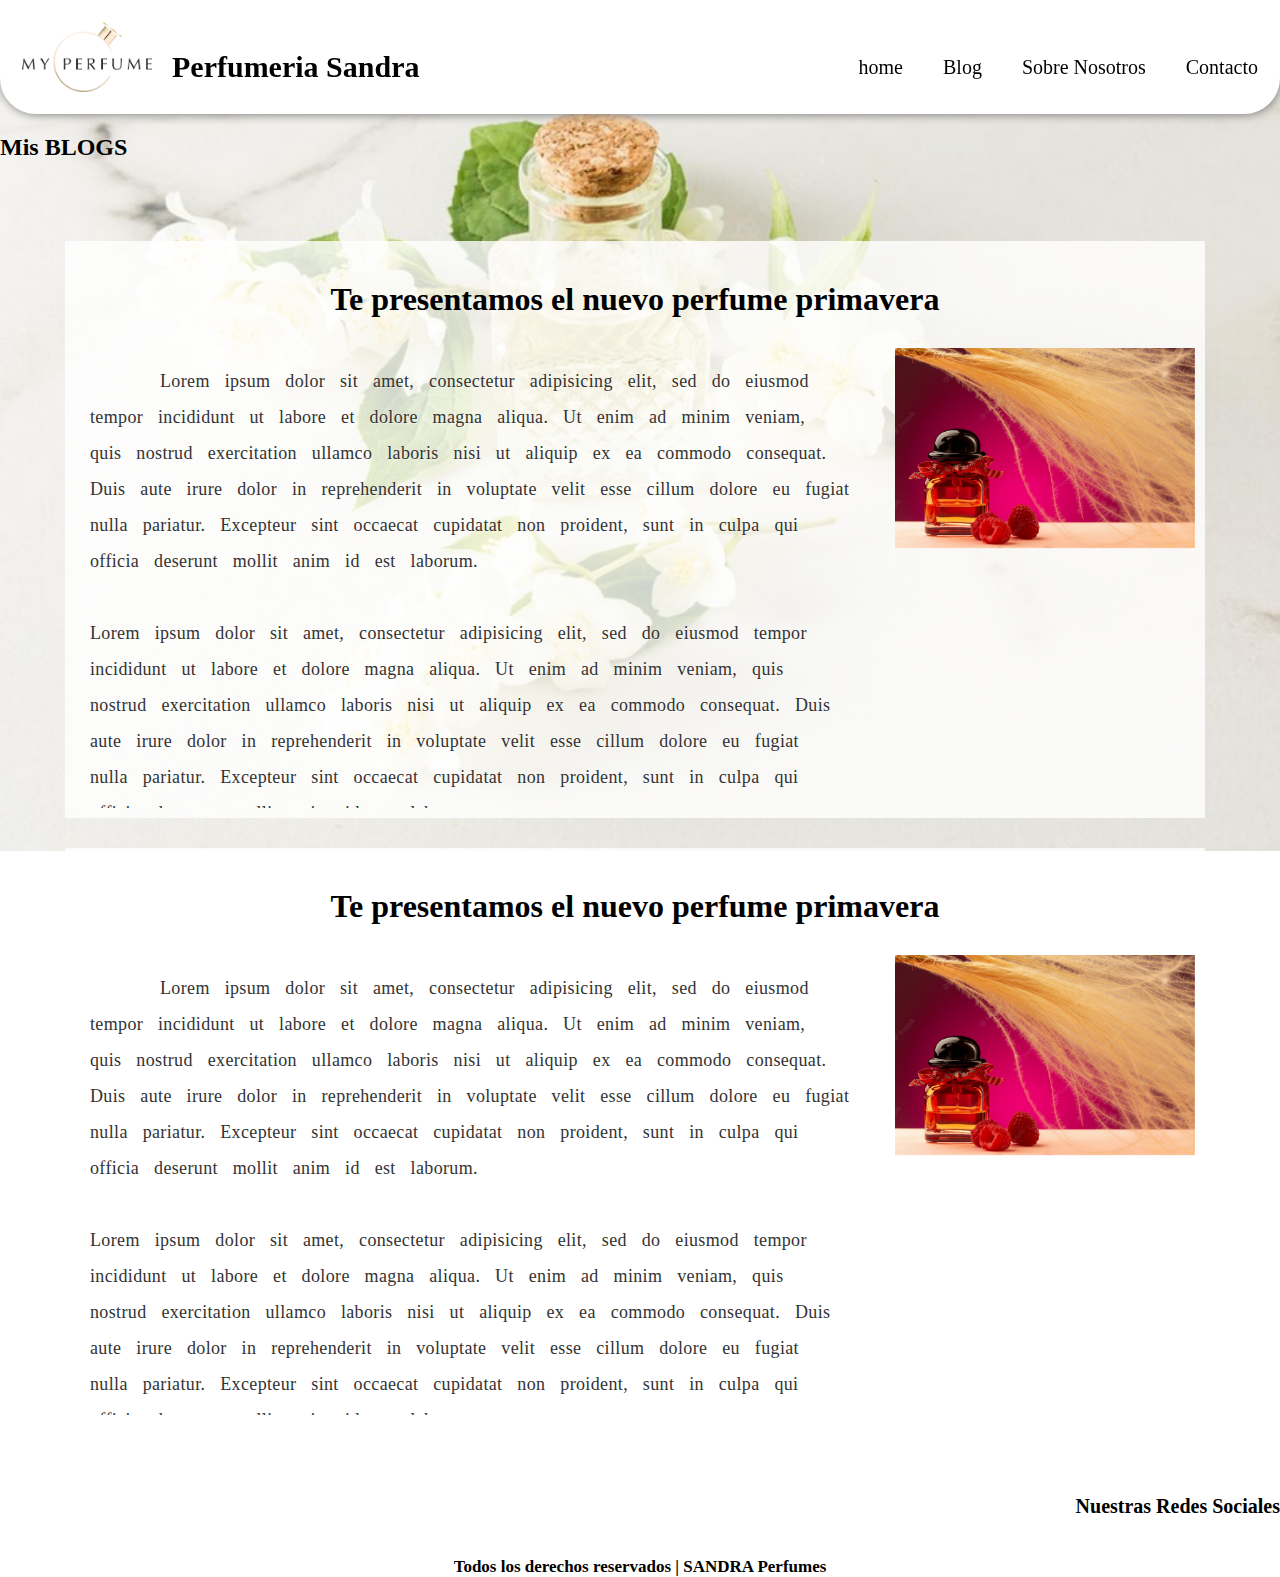
<file: pages/blog.html>
<!DOCTYPE html>
<html lang="en">
<head >
	<meta charset="utf-8">
	<meta http-equiv="X-UA-Compatible" content="IE=edge">
	<meta name="viewport" content="width=device-width, initial-scale=1">
	<!--Link de mi CSS-->
	<link rel="stylesheet" type="text/css" href="../css/main.css">
	
	<!--Link BOOTSTRAP-->
	<link href="https://cdn.jsdelivr.net/npm/bootstrap@5.3.0-alpha1/dist/css/bootstrap.min.css" rel="stylesheet" integrity="sha384-GLhlTQ8iRABdZLl6O3oVMWSktQOp6b7In1Zl3/Jr59b6EGGoI1aFkw7cmDA6j6gD" crossorigin="anonymous">
	


	<!--Link de FUENTE 1-->
	<link rel="preconnect" href="https://fonts.googleapis.com">
	<link rel="preconnect" href="https://fonts.gstatic.com" crossorigin>
	<link href="https://fonts.googleapis.com/css2?family=Inter:wght@100;400&display=swap" rel="stylesheet">  

	<title>Blog - Tienda Online</title>
</head>
<body>
	<div id="fondo_blog">

	<!--########################################################-->
			<!--banner principal -->
	<!--########################################################-->
	<!--___________HEADER______________ -->

			<header class="header-blog">

				<div class="logoletra">
					<img src="../img/logo.png" alt="logo de la empresa">
					<h1 class="letraLogo">Perfumeria Sandra</h1>
				</div>
				<!--########################################################-->
				<!--NAV DESKTOP-->
				<div class="caja-de-nav" >
					
					<nav class="nav">
						<ul>
							<li>
								<a href="../index.html">
									home
								</a>
							</li>
							<li>
								<a href="../pages/blog.html">
									Blog
								</a>
							</li>
							<li>
								<a href="../pages/sobre_nosotros.html">
									Sobre Nosotros
								</a>
							</li>
							<li class="contacto">

								<a  href="../pages/contacto.html">
									Contacto
								</a>
							</li>
						</ul>
					</nav>

				</div>
				<!--########################################################-->
				<!--___ NAV Mobile___-->
				<div class="dropdown" >
					<h6 class="boton-menu" class="btn btn-secondary dropdown-toggle" role="button" data-bs-toggle="dropdown" aria-expanded="false">
						MENU
					</h6>

					<ul class="dropdown-menu" class="nav">
							<li class="li-home">
								<a class="dropdown-item" href="../index.html">
									home
								</a>
							</li>
							<li>
								<a class="dropdown-item" href="blog.html">
									Blog
								</a>
							</li>
							<li>
								<a class="dropdown-item" href="sobre_nosotros.html">
									Sobre Nosotros
								</a>
							</li>
							<li class="contacto">

								<a class="dropdown-item" href="contacto.html">
									Contacto
								</a>
							</li>
					</ul>
				</div>
			</header>


	<!--########################################################-->
	<!--___________MAIN______________ -->
		<section id="section-titulo-blog">
			<h2>Mis BLOGS</h2>
		</section>
		<!--########################################################-->
		<!-- main-Blog -->	
		<main class="varios_blog">
			<div class="blog-individual">
				<!--####################-->
				<!-- Titulo-->
				<h1>Te presentamos el nuevo perfume primavera	</h1>
				<div class="blog_parrafoYimagen">
						<div class="blog_parrafoYimagen-PARRAFO">
					<!--####################-->
					<!-- Parrafo -->
					<p>Lorem ipsum dolor sit amet, consectetur adipisicing elit, sed do eiusmod
						tempor incididunt ut labore et dolore magna aliqua. Ut enim ad minim veniam,
						quis nostrud exercitation ullamco laboris nisi ut aliquip ex ea commodo
						consequat. Duis aute irure dolor in reprehenderit in voluptate velit esse
						cillum dolore eu fugiat nulla pariatur. Excepteur sint occaecat cupidatat non
						proident, sunt in culpa qui officia deserunt mollit anim id est laborum.
						<br>
						<br>
						Lorem ipsum dolor sit amet, consectetur adipisicing elit, sed do eiusmod
						tempor incididunt ut labore et dolore magna aliqua. Ut enim ad minim veniam,
						quis nostrud exercitation ullamco laboris nisi ut aliquip ex ea commodo
						consequat. Duis aute irure dolor in reprehenderit in voluptate velit esse
						cillum dolore eu fugiat nulla pariatur. Excepteur sint occaecat cupidatat non
						proident, sunt in culpa qui officia deserunt mollit anim id est laborum.
					</p>
				</div>

					<!--####################-->
					<!-- Imagen -->
					<div class="blog_imagen">
						<img src="../img/imagen_blog.png">
					</div>

				</div>
			</div>
			<div class="blog-individual">
				<!--####################-->
				<!-- Titulo-->
				<h1>Te presentamos el nuevo perfume primavera	</h1>
				<div class="blog_parrafoYimagen">
					<div class="blog_parrafoYimagen-PARRAFO">
					<!--####################-->
					<!-- Parrafo -->
					<p>Lorem ipsum dolor sit amet, consectetur adipisicing elit, sed do eiusmod
						tempor incididunt ut labore et dolore magna aliqua. Ut enim ad minim veniam,
						quis nostrud exercitation ullamco laboris nisi ut aliquip ex ea commodo
						consequat. Duis aute irure dolor in reprehenderit in voluptate velit esse
						cillum dolore eu fugiat nulla pariatur. Excepteur sint occaecat cupidatat non
						proident, sunt in culpa qui officia deserunt mollit anim id est laborum.
						<br>
						<br>
						Lorem ipsum dolor sit amet, consectetur adipisicing elit, sed do eiusmod
						tempor incididunt ut labore et dolore magna aliqua. Ut enim ad minim veniam,
						quis nostrud exercitation ullamco laboris nisi ut aliquip ex ea commodo
						consequat. Duis aute irure dolor in reprehenderit in voluptate velit esse
						cillum dolore eu fugiat nulla pariatur. Excepteur sint occaecat cupidatat non
						proident, sunt in culpa qui officia deserunt mollit anim id est laborum.

					</p>
</div>
					<!--####################-->
					<!-- Imagen -->
					<div class="blog_imagen">
						<img src="../img/imagen_blog.png">
					</div>

				</div>
			</div>







		</main>


		<!--########################################################-->
		<!--___________FOOTER______________ -->
		<footer class="footer-blog">
			<div id="numero_telefonico"></div>
			<h2>Nuestras Redes Sociales</h2>
			<div>
				<ul>
					<li>
						<a href=""><img src="../img/redes_sociales/facebook_footer.png"></a>
					</li>
					<li>
						<a href=""><img src="../img/redes_sociales/instagram_footer.png"></a>
					</li>
					<li>
						<a href=""><img src="../img/redes_sociales/twiter_footer.png"></a>
					</li>
				</ul>
			</div>
			<h3>Todos los derechos reservados | SANDRA Perfumes</h3>
		</footer>

	</div>
		<!--Link de js de bootstrap-->
		<script src="https://cdn.jsdelivr.net/npm/bootstrap@5.3.0-alpha1/dist/js/bootstrap.bundle.min.js" integrity="sha384-w76AqPfDkMBDXo30jS1Sgez6pr3x5MlQ1ZAGC+nuZB+EYdgRZgiwxhTBTkF7CXvN" crossorigin="anonymous"></script>
</body>
</html>
</file>
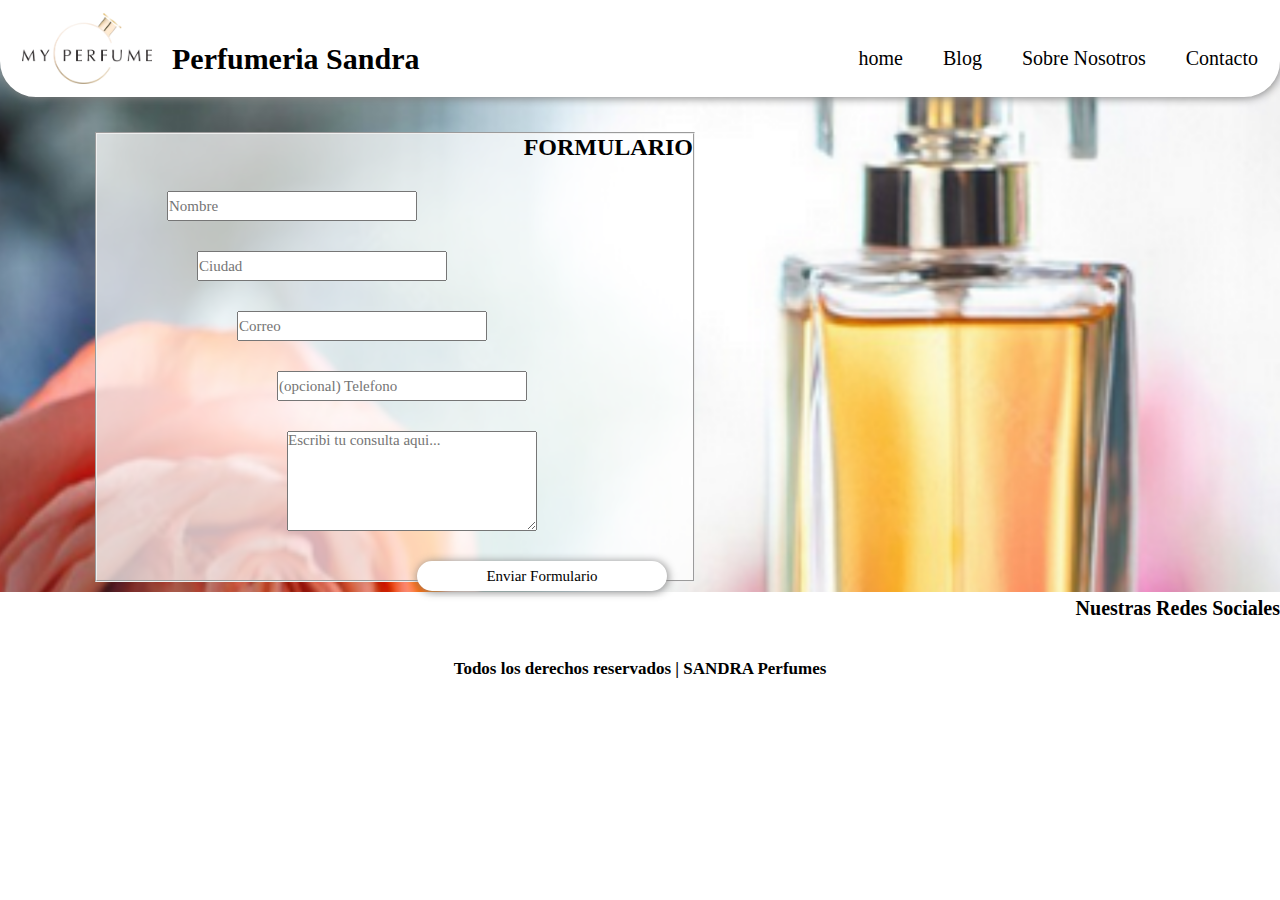
<file: pages/contacto.html>
<!DOCTYPE html>
<html lang="en">
<head >
	<meta charset="utf-8">
	<meta http-equiv="X-UA-Compatible" content="IE=edge">
	<meta name="viewport" content="width=device-width, initial-scale=1">
	<!--Link de mi CSS-->
	<link rel="stylesheet" type="text/css" href="../css/main.css">
	<!--Link BOOTSTRAP-->
	<link href="https://cdn.jsdelivr.net/npm/bootstrap@5.3.0-alpha1/dist/css/bootstrap.min.css" rel="stylesheet" integrity="sha384-GLhlTQ8iRABdZLl6O3oVMWSktQOp6b7In1Zl3/Jr59b6EGGoI1aFkw7cmDA6j6gD" crossorigin="anonymous">


	<!--Link de FUENTE 1-->
	<link rel="preconnect" href="https://fonts.googleapis.com">
	<link rel="preconnect" href="https://fonts.gstatic.com" crossorigin>
	<link href="https://fonts.googleapis.com/css2?family=Inter:wght@100;400&display=swap" rel="stylesheet"> 


	<title>Blog - Tienda Online</title>
</head>
<body>
	<div id="fondo_contacto">

		<!--########################################################-->
		<!--banner principal -->
	<!--########################################################-->
	<!--___________HEADER______________ -->
		<header>

			<div class="logoletra">
				<img src="../img/logo.png" alt="logo de la empresa">
				<h1 class="letraLogo">Perfumeria Sandra</h1>
			</div>
			<!--########################################################-->
			<!--NAV DESKTOP-->
			<div class="caja-de-nav" >

				<nav class="nav">
					<ul>
						<li>
							<a href="../index.html">
								home
							</a>
						</li>
						<li>
							<a href="../pages/blog.html">
								Blog
							</a>
						</li>
						<li>
							<a href="../pages/sobre_nosotros.html">
								Sobre Nosotros
							</a>
						</li>
						<li class="contacto">

							<a  href="../pages/contacto.html">
								Contacto
							</a>
						</li>
					</ul>
				</nav>

			</div>
			<!--########################################################-->
			<!--___ NAV Mobile___-->
			<div class="dropdown" >
				<h6 class="boton-menu" class="btn btn-secondary dropdown-toggle" role="button" data-bs-toggle="dropdown" aria-expanded="false">
					MENU
				</h6>

				<ul class="dropdown-menu" class="nav">
					<li class="li-home">
						<a class="dropdown-item" href="../index.html">
							home
						</a>
					</li>
					<li>
						<a class="dropdown-item" href="blog.html">
							Blog
						</a>
					</li>
					<li>
						<a class="dropdown-item" href="sobre_nosotros.html">
							Sobre Nosotros
						</a>
					</li>
					<li class="contacto">

						<a class="dropdown-item" href="contacto.html">
						Contacto </a> </li> </ul> </div> 
					</header>

<!--########################################################-->
	<!--___________MAIN______________ -->
					<main class="main-de-contacto">
						<div class="div-contacto">
							<fieldset>

								<form action="envio" method="post">
									<legend>
										<h2>FORMULARIO</h2>
									</legend>
									<input class="form-item-1" type="text" id="" placeholder="Nombre">

									<input class="form-item-2" type="text" placeholder="Ciudad">

									<input class="form-item-3" type="email" placeholder="Correo">

									<input class="form-item-4" type="tel" placeholder="(opcional) Telefono">	


									<textarea class="form-item-5" placeholder="Escribi tu consulta aqui..."></textarea>


									<input class="form-item-6" type="submit" value="Enviar Formulario" />



								</form>
							</fieldset>
						</div>
						<div></div>
					</main>


					<!--########################################################-->
					<!-- pie de pagina -->
					<footer class="footer-de-contacto">
						<div id="numero_telefonico"></div>
						<h2>Nuestras Redes Sociales</h2>
						<div>
							<ul>
								<li>
									<a href=""><img src="../img/redes_sociales/facebook_footer.png"></a>
								</li>
								<li>
									<a href=""><img src="../img/redes_sociales/instagram_footer.png"></a>
								</li>
								<li>
									<a href=""><img src="../img/redes_sociales/twiter_footer.png"></a>
								</li>
							</ul>
						</div>
						<h3>Todos los derechos reservados | SANDRA Perfumes</h3>
					</footer>
				</div>
			</div>
			<!--Link de js de bootstrap-->
			<script src="https://cdn.jsdelivr.net/npm/bootstrap@5.3.0-alpha1/dist/js/bootstrap.bundle.min.js" integrity="sha384-w76AqPfDkMBDXo30jS1Sgez6pr3x5MlQ1ZAGC+nuZB+EYdgRZgiwxhTBTkF7CXvN" crossorigin="anonymous"></script>
		</body>
		</html>
</file>
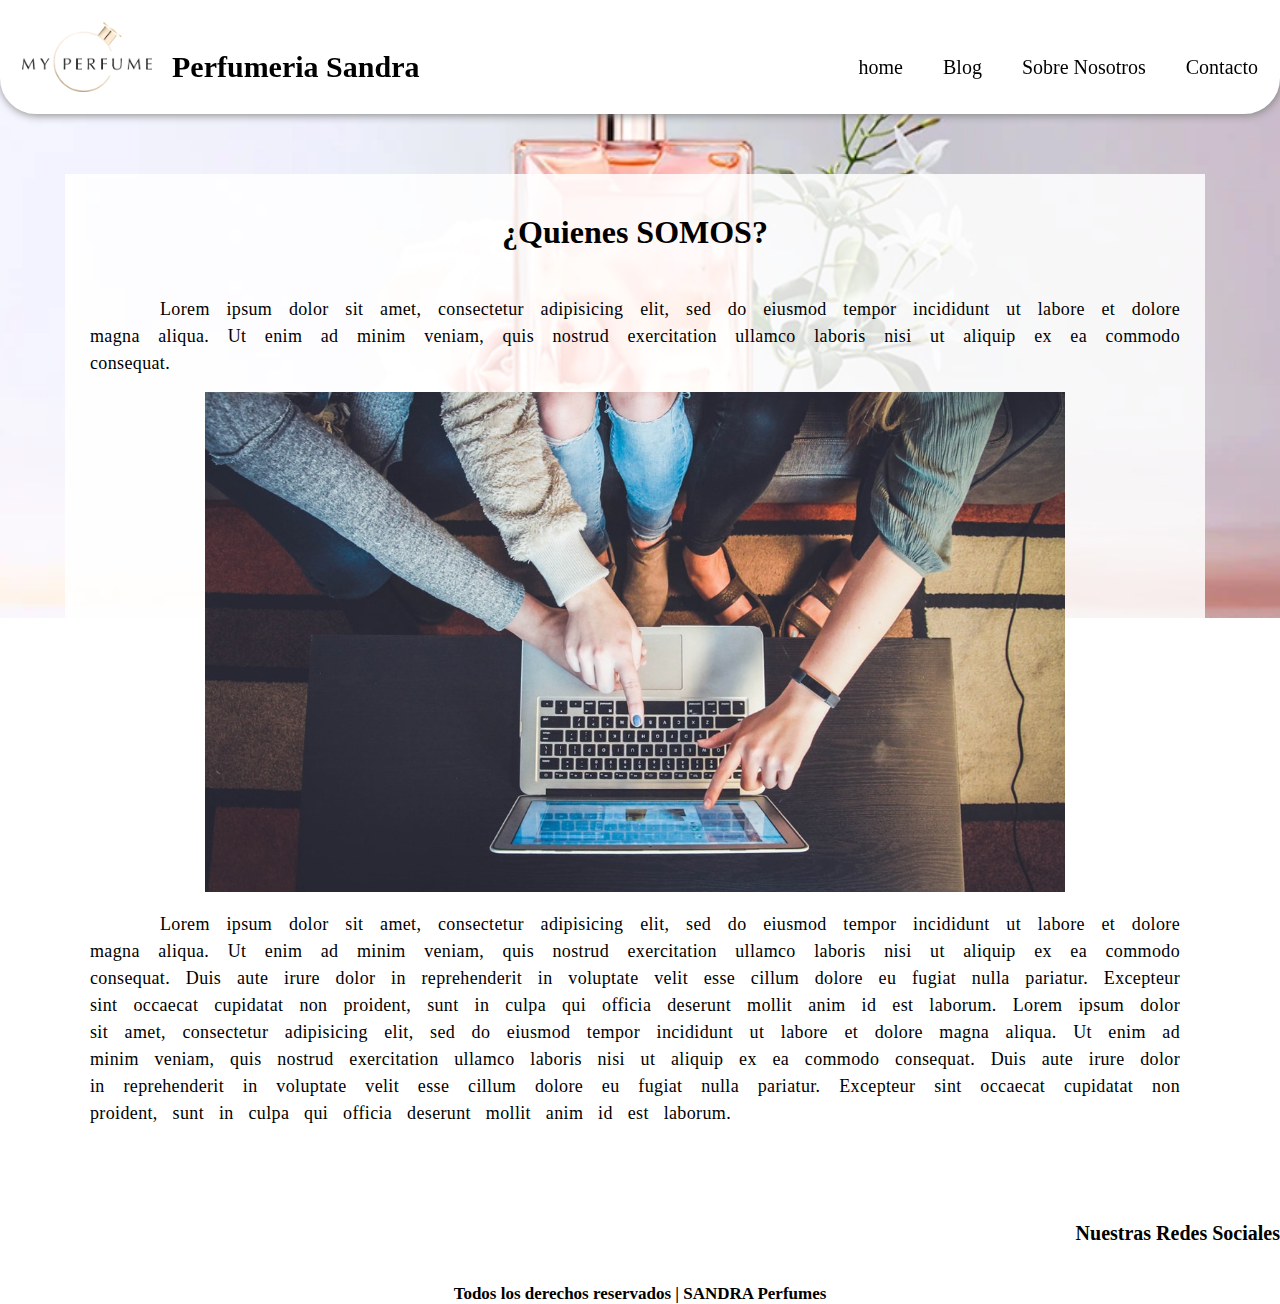
<file: pages/sobre_nosotros.html>
<!DOCTYPE html>
<html lang="en">
<head >
	<meta charset="utf-8">
	<meta http-equiv="X-UA-Compatible" content="IE=edge">
	<meta name="viewport" content="width=device-width, initial-scale=1">
	<!--Link de mi CSS-->
	<link rel="stylesheet" type="text/css" href="../css/main.css">

		<!--Link BOOTSTRAP-->
	<link href="https://cdn.jsdelivr.net/npm/bootstrap@5.3.0-alpha1/dist/css/bootstrap.min.css" rel="stylesheet" integrity="sha384-GLhlTQ8iRABdZLl6O3oVMWSktQOp6b7In1Zl3/Jr59b6EGGoI1aFkw7cmDA6j6gD" crossorigin="anonymous">

	<!--Link de FUENTE 1-->
	<link rel="preconnect" href="https://fonts.googleapis.com">
	<link rel="preconnect" href="https://fonts.gstatic.com" crossorigin>
	<link href="https://fonts.googleapis.com/css2?family=Inter:wght@100;400&display=swap" rel="stylesheet"> 

	<title>Blog - Tienda Online</title>
</head>
<body>
	<div id="fondo_sobreNosotros">
	<!--########################################################-->
			<!--banner principal -->
	<!--########################################################-->
	<!--___________HEADER______________ -->

			<header >

				<div class="logoletra">
					<img src="../img/logo.png" alt="logo de la empresa">
					<h1 class="letraLogo">Perfumeria Sandra</h1>
				</div>
				<!--########################################################-->
				<!--NAV DESKTOP-->
				<div class="caja-de-nav" >
					
					<nav class="nav">
						<ul>
							<li>
								<a href="../index.html">
									home
								</a>
							</li>
							<li>
								<a href="../pages/blog.html">
									Blog
								</a>
							</li>
							<li>
								<a href="../pages/sobre_nosotros.html">
									Sobre Nosotros
								</a>
							</li>
							<li class="contacto">

								<a  href="../pages/contacto.html">
									Contacto
								</a>
							</li>
						</ul>
					</nav>

				</div>
				<!--########################################################-->
				<!--___ NAV Mobile___-->
				<div class="dropdown" >
					<h6 class="boton-menu" class="btn btn-secondary dropdown-toggle" role="button" data-bs-toggle="dropdown" aria-expanded="false">
						MENU
					</h6>

					<ul class="dropdown-menu" class="nav">
							<li class="li-home">
								<a class="dropdown-item" href="../index.html">
									home
								</a>
							</li>
							<li>
								<a class="dropdown-item" href="blog.html">
									Blog
								</a>
							</li>
							<li>
								<a class="dropdown-item" href="sobre_nosotros.html">
									Sobre Nosotros
								</a>
							</li>
							<li class="contacto">

								<a class="dropdown-item" href="contacto.html">
									Contacto
								</a>
							</li>
					</ul>
				</div>
			</header>

		

<!--########################################################-->
	<!--___________MAIN______________ -->
		<main class="sobreNosotros_entrada">
			<!--PENDIENTE: Borrar el div que encierra el h3, -->

			<!--####################-->
			<!-- Titulo-->
			<h1>¿Quienes SOMOS?	</h1>
				<p>Lorem ipsum dolor sit amet, consectetur adipisicing elit, sed do eiusmod
				tempor incididunt ut labore et dolore magna aliqua. Ut enim ad minim veniam,
				quis nostrud exercitation ullamco laboris nisi ut aliquip ex ea commodo
				consequat.</p>

			<!--####################-->
			<!-- Imagen -->
			<div class="blog_imagen_sobre_nosotros">
				<img src="../img/foto_nosotros.jpg">
			</div>

			<!--####################-->
			<!-- Parrafo -->
			<p>Lorem ipsum dolor sit amet, consectetur adipisicing elit, sed do eiusmod
				tempor incididunt ut labore et dolore magna aliqua. Ut enim ad minim veniam,
				quis nostrud exercitation ullamco laboris nisi ut aliquip ex ea commodo
				consequat. Duis aute irure dolor in reprehenderit in voluptate velit esse
				cillum dolore eu fugiat nulla pariatur. Excepteur sint occaecat cupidatat non
				proident, sunt in culpa qui officia deserunt mollit anim id est laborum.

				Lorem ipsum dolor sit amet, consectetur adipisicing elit, sed do eiusmod
				tempor incididunt ut labore et dolore magna aliqua. Ut enim ad minim veniam,
				quis nostrud exercitation ullamco laboris nisi ut aliquip ex ea commodo
				consequat. Duis aute irure dolor in reprehenderit in voluptate velit esse
				cillum dolore eu fugiat nulla pariatur. Excepteur sint occaecat cupidatat non
				proident, sunt in culpa qui officia deserunt mollit anim id est laborum.
			</p>



		</main>


		<!--########################################################-->
		<!--___________FOOTER______________ -->
		<footer class="footer-sobreNosotros">
			<div id="numero_telefonico"></div>
			<h2>Nuestras Redes Sociales</h2>
			<div>
				<ul>
					<li>
						<a href=""><img src="../img/redes_sociales/facebook_footer.png"></a>
					</li>
					<li>
						<a href=""><img src="../img/redes_sociales/instagram_footer.png"></a>
					</li>
					<li>
						<a href=""><img src="../img/redes_sociales/twiter_footer.png"></a>
					</li>
				</ul>
			</div>
			<h3>Todos los derechos reservados | SANDRA Perfumes</h3>
		</footer>

	</div>
			<!--Link de js de bootstrap-->
		<script src="https://cdn.jsdelivr.net/npm/bootstrap@5.3.0-alpha1/dist/js/bootstrap.bundle.min.js" integrity="sha384-w76AqPfDkMBDXo30jS1Sgez6pr3x5MlQ1ZAGC+nuZB+EYdgRZgiwxhTBTkF7CXvN" crossorigin="anonymous"></script>
</body>
</html>
</file>
<file: css/main.css>
/*##########################################################################################################################*/
/*#######################################################################################################################*/
/*________________________________Escritorio - PC________________________________________________________*/
/*########################################################################################*/



/*####################################################*/
/* Reset */

*{
	margin: 0;
	padding:0;
	box-sizing: border-box;
	font-family: "preconnect" !important;


}

@font-face{

}
/*####################################################*/
/*Estilos GENERICOS */
body{
	font-family: "preconnect";


}


/*####################################################*/
/*####################################################*/
/*####################################################*/
/*__________________Estilos de HOME__________________*/

/*####################################################*/
/*__________________FONDOS - HOME__________________*/
/*PENDIENTE: Que el html tenga 3 secciones y cada seccion tenga
una imagen de fondo*/


body #fondo_home{

	background-image: url("../img/bannerE.png") ;
	background-repeat: no-repeat;
	background-size: 100%;
	/*background-attachment: fixed;*/

	/*_____Tamaño______*/	
	width: 100%;
	height: 100%;



	/*___FLEX___
	display: flex;
	flex-direction: column;/*
	
	/*___GRID___*/




}

body #fondo_home_interno{
	/*___Tamaño___*/
	height: 2000px;
	

	/*___GRID___*/
	display: grid;
	grid-template-rows: 5% 90% 5%;

}


/*#############################################*/
/*____________HEADER - HOME____________*/
/*___Header general___*/


header{

	background-color: rgba(255, 255, 255, 0.7);
	


	/*_____Tamaño______*/	
	width:100%;
	
	/*___Estilos___*/
	background-color: white;

	border: 2px solid white;
	border-radius: 0px 0px 36px 36px;

	box-shadow: 1px 1px 10px gray;



	/*_____Flex______*/
	display: flex;
	justify-content:space-between;
	align-items:center;

	/*_____GRID______*/

	/*___Box Modeling___*/
	position: sticky;
	top: 0px;
	z-index: 2;

	padding:20px;


	
}

/*################*/
/*___Logo-Letra___*/
header .logoletra{

	/*_____Flex______*/
	display: flex;
	align-items: center;

	gap: 20px;
}


/*################*/
/*___Logo___*/
header .logoletra img{
	/*___Tamaño___*/
	width:130px;
}


/*################*/
/*___Titulo del logo___*/
header .logoletra h1{

	/*___Estilos de texto___*/
	font-size: 30px;

	/*_____Flex______*/
	display: inline-block;

	/*_____Box modeling______*/
	margin-top: 20px;

}


/*#########################*/
/*___________NAV_________*/
.dropdown{
	display: none;
}


header nav{
	/*___Estilos___*/
	background-color: rgba(255, 255, 255, 0.4);

	
	/*___Box modeling___*/
	margin-top: 20px;

}

header nav ul{
	/*___Estilo de Texto___*/
	list-style: none;

	/*___FLEX___*/
	display: flex;

	gap:40px;

	/*___Box modeling___*/


}

header nav ul li{
	/*___Estilo de texto___*/
	font-size: 20px;

	/*___Box modeling___*/
	display: inline-block;


}

header nav ul li a{
	/*___Estilo de texto___*/
	text-decoration:none;
	color:black;
 	/*o es mejor margin-left: 10px;??? para separar
 	el espacio de los botones del nav?*/
 	/*___Box modeling___*/

 }

 .boton-menu{
 	display: none;
 }

/*#############################################*/
/*____________MAIN - HOME____________*/
main {


	/*___GRID___*/
	display: grid;
	grid-template-rows: 25% 47.5% 27.5%;
	grid-template-columns: 1fr 1fr;

	/*___Box modeling___*/
	text-align:right;
	padding:35px;


}

/*#####################################*/
/*_________ITEM 1____*/
main .item-1 h1{


}


main #populares{
	/*___Tamaño___*/
	width: 600px;

	/*___FLEX___*/
	display: flex;
	flex-direction: column;
	
}

main #populares .ventana_populares{

	/*___Estilos___*/
	background-color: white;

	border: 2px solid white;
	border-radius: 36px;

	box-shadow: 1px 1px 10px gray;

	/*___Tamaño___*/
	width: 360px;
	height: 230px;
	
	/*___Box modeling___*/
	margin:20px;
	padding: 0px;
	margin-top: -18px;
	margin-left: 0px;

	z-index: 0;



}
div.carousel-inner{
	/*__Estilo___*/
	border-radius: 36px;
	box-shadow: 1px 1px 10px gray;

}
.carouselExampleCaptions{
	/*___Tratamiento de imagenes____*/
	object-fit:cover;
	
}


/*#####################################*/
/*_________ITEM 2____*/
main .item-2{
	
	/*___FLEX___*/

	/*___Box modeling___*/
	text-align: center;	
	padding-left: 70px;
	padding-top: 30px;

}

.contenedorPrincipal{
	

	/*___FLEX___*/
	display: flex;
	flex-direction: column;

	justify-content: center;
	align-items: center;

}

.item-2 h1{

	/*___Estilos___*/
	color: red;
	text-shadow: -1.5px -1px 1.3px black;

	/*___Estilos - Texto___*/
	font-style: italic;
	font-size: 50px;


	/*___Box modeling___*/
	margin-bottom: 20px;
	/*margin-right: 50px;*/
}



main .item-2 .contendorPrincipal{
	
	/*___Box modeling___*/
	text-align: center;
	/*margin-bottom:70px;*/	


}



.boton_todos_los_perfumes{
	/*____Estilos___*/
	background-color: rgb(26, 174, 159);
	color: white;
	border: 2px solid rgb(26, 174, 159);
	border-radius: 20px;


	box-shadow: 1px 1px 10px gray;

	/*___TAMAÑO___*/
	width: 400px;
	height: 38px;

	/*___FLEX___*/
	display: flex;
	align-items: center;
	justify-content: center;



	/*___Box modeling___*/
	margin-top: 50px;




}


.boton_todos_los_perfumes a{
	/*___Estilo de texto___*/
	color: white;
	text-shadow: 3px 3px 6px black;

}

.contenedorPrincipal h1:hover{
	/*___Estilo de texto___*/
	font-size: 55px;
}

.boton_todos_los_perfumes:hover{
	/*___Estilos___*/
	background-color: rgb(211, 69, 91);
	border: 2px solid rgb(211, 69, 91);

	/*___Estilos de texto___*/
	color: white;
	text-decoration: none;


}

.boton_todos_los_perfumes a:hover{
	/*___Estilos de texto___*/
	color: rgba(0, 0, 0, 0);
	text-shadow: 3px 3px 1px white;

}
.boton_todos_los_perfumes img:hover{
	/*___Tamaño___*/
	width: 40px;
}

div.boton_todos_los_perfumes:hover{
	/*___Tamaño___*/
	width: 407px;
	height: 45px;

}


/*div.ventana_populares:hover{
	width: 500px !important;

}*/



/*#####################################*/
/*_________ITEM 3____*/
.item-3{

	/*___GRID - Heredado___*/
	grid-column: span 2;

	/*___GRID___*/
	display: flex;
	justify-content: end;

	/*___Box modeling___*/
	padding-top: 160px;
	padding-right: 50px;
	

}


body .ventanaBlog{

	/*___Tamaño___*/
	width: 600px;
	height: 280px;

	/*___Box modeling___*/

	
	
}

.audio-promocional{
	opacity: 0%;
}

.video-promocional{
	/*___Estilo___*/
	border: 2px solid white;
	border-radius: 36px;

	box-shadow: 1px 1px 10px gray;
}

/*#######################*/
/*____HOVER - ITEM 1______*/
.ventana_populares:hover{
	/*___Tamaño___*/
	width: 400px;
	height: 40px;

}


/*#####################################*/
/*_________ITEM 4____*/

main .item-4{

	/*___GRID___*/
	display: grid;
	justify-content: right;

	/*___GRID - Heredado___*/
	grid-column: span 2;
}

main .item-4 .ventana-todos-los-perfumes{

	/*___TAMAÑO___*/
	/*___ESTILOS___*/
	

	/*___FLEX___*/
	display: flex;
	flex-direction: column;
	
	align-items: center;

	/*___Box modeling___*/
	margin-top: -30px;


}



.boton-titulo{
	/*____Estilos___*/
	background-color: rgb(101, 88, 245);
	border: 2px solid rgb(101, 88, 245);
	border-radius: 20px;

	box-shadow: 2px 2px 20px gray;

	/*___Estilos de texto___*/
	color: white;
	font-size: 25px;

	/*___TAMAÑO___*/
	width: 360px;
	height: 38px;

	/*___FLEX___*/
	display: flex;
	align-items: center;
	justify-content: center;



	/*___Box modeling___*/
	margin-top: 4px;

	z-index: 1;
}

.boton-titulo h5{
	/*___Estilo de texto___*/
	color: white;
	text-shadow: 3px 3px 6px black;

	/*___Box-Modeling___*/
	margin-top: 4px;

}

div.item-4 .boton_todos_los_perfumes{
	/*___Box Modeling___*/
	margin-left: 35px;
	margin-top: 10px;

}

/*#######################*/
/*____IFRAME_____*/

.iframe-blog{
	/*___Box Modeling___*/
	z-index: 0;

}
.iframe-blog iframe{
	/*___Estilos___*/
	border: 2px solid white;

	border-radius: 36px;
	box-shadow: 1px 1px 10px gray;

	/*___Tamaño___*/
	width: 480px;
	height: 300px;

	/*____Box Modeling___*/
	overflow-y: auto;
	overflow-x: none;

	
}

/*#############################################*/
/*____________FOOTER - HOME____________*/

/*PENDIENTE: Mover el footer hasta abajo, sin stiky [CUMPLIDO]*/
#footer{



}



footer{
	/*___Estilos___*/
	background-color: rgba(255, 255, 255, 0.3);

	/*___Tamaño___*/
	


	/*___Flex___*/

	/*___Box modeling___*/
	text-align: right;	

}

footer ul li{
	/*___Estilo de texto___*/
	list-style: none;

	/*___Box modeling___*/
	display: inline-block;	
}

footer ul li img{
	/*___Estilo de texto___*/
	color:black;

	/*___Tamaño___*/
	width:35px;
	
}
	
footer h2{
	/*___Estilo de texto___*/
	font-family: "preconnect" !important;
	font-size: 20px;
}

footer h3{

	/*___Box modeling___*/
	text-align: center;
	font-family: "preconnect" !important;
	font-size: 17px;
}

/*####################################################*/
/*####################################################*/
/*####################################################*/
/*__________________Estilos de BLOG__________________*/
/*#############################################*/
/*____________FONDO - BLOG____________*/
body #fondo_blog{
	
	/*___ESTILOS___*/
	background-image: url("../img/blog_fondo_1.png") ;
	background-repeat: no-repeat;
	background-size: 100%;

	background-attachment: fixed;

	/*___Tamaño___*/
	width: 100%;
	height: 100%;


	/*___GRID___*/
	/*display: grid;
	grid-template-rows: 150px 85.5% 104px;*/

	/*___FLEX___*/
	display: flex;
	flex-direction: column;

	gap: 20px;

	/*___Box modeling___*/

}

/*#############################################*/
/*____________SECTION - BLOG____________*/
body .section-titulo-blog{

}

/*#############################################*/
/*____________MAIN - BLOG____________*/

/*#########################*/
/*_____CAJA DE BLOG GRUPAL - BLOG________*/

body main.varios_blog{

	/*___Tamaño___*/
	height: 100%;


	/*___Flex___*/
	display: flex;
	flex-direction: column;

	gap: 30px;

	/*___Box modeling___*/
	margin-left:65px;
	margin-right:75px;

	padding: 0px;
	margin-top: 60px;
	margin-bottom: 50px;

}

/*#########################*/
/*_____BLOG INDIVIDUAL - BLOG________*/
.blog-individual{

}

.blog-individual h1{
	
	/*___Box modeling___*/	
	margin:30px;
	text-align: center;

}

body main.varios_blog .blog-individual{
	/*___Estilos___*/
	background-color: rgba(255, 255, 255, 0.80);

	/*___Box modeling___*/
	padding: 10px;
	height: 100%;

}

/*##############################*/
/*_____CAJA de PARRAFO E IMAGEN - BLOG________*/
body main.varios_blog .blog-individual .blog_parrafoYimagen{


	/*___Flex___*/
	display: flex;
	flex-direction: row;

	gap: 30px;
}

.blog_parrafoYimagen-PARRAFO{
	/*___Tamaño___*/
	height: 460px;

	/*___Box Modeling___*/
	overflow: auto;
}


/*################*/
/*___Parrafo___*/
.blog_parrafoYimagen p{

	/*___ESTILOS___*/
	font-size: 18px;
	letter-spacing: 0.02em;

	text-indent: 70px; /*SANGRIA*/
	text-align: left;
	
	word-spacing: 10px;
	line-height: 2em;

	font-size: 18px;

	color: #333;
	text-shadow: 1px 1px rgba(255,255,255,0.5);

	/*___Flex___*/


	/*___Box-Modeling___*/
	padding: 15px;



}

/*#####################*/
/*___Caja de imagen___*/
body main.varios_blog .blog_parrafoYimagen .blog_imagen{
	/*El tamaño lo hereda del PADRE - CAJA DE BLOG INDIVIDUAL*/

}

/*################*/
/*___imagen___*/
body main.varios_blog .blog_parrafoYimagen .blog_imagen img{
	/*___Tamaño___*/
	width: 300px;
	height: 200px;

	/*___Box modeling___*/
	
	z-index: 0;

	position: sticky;
	top: 130px;


}


/*####################################################*/
/*####################################################*/
/*####################################################*/
/*__________________Estilos del SOBRE NOSOTROS__________________*/

/*#############################################*/
/*____________FONDO - SOBRE NOSOTROS____________*/
body #fondo_sobreNosotros{
	/*___Estilos___*/
	background-image: url("../img/sobreNosotros_fondo.png") ;
	background-repeat: no-repeat;
	background-size: 100%;

	background-attachment: fixed;

	/*___Tamaño___*/
	width: 100%;
	height: 100%;
	
	/*___Flex___*/
	
	/*___Box modeling___*/

}


body main.sobreNosotros_entrada{
	/*___Estilos___*/
	background-color: rgba(255, 255, 255, 0.85);

	/*___Flex___*/
	display: flex;
	flex-direction: column;

	align-items: center;

	/*___Box modeling___*/
	margin-left:65px;
	margin-right:75px;

	padding: 10px;
	padding-bottom: 30px;
	margin-top: 60px;
	margin-bottom: 50px;

}

body main.sobreNosotros_entrada h1{
	/*___Box Modeling___*/
	margin: 30px;
}

.blog_imagen_sobre_nosotros{

}

.sobreNosotros_entrada img{
	/*___Tamaño___*/
	width: 860px;
	height: 500px;
}

.sobreNosotros_entrada p{
	

	/*___Estilo de texto___*/
	font-size: 18px;
	letter-spacing: 0.02em;

	text-indent: 70px; /*SANGRIA*/
	text-align: justify;
	
	word-spacing: 10px;
	line-height: 1.5em;

	/*___Flex___*/

	/*___Box Modeling___*/
	padding: 15px;
	
}


/*#########################*/
/*___________NAV_________*/

/*################*/
/*___Logo-Letra___*/


/*####################################################*/
/*####################################################*/
/*####################################################*/
/*__________________Estilos del SOBRE NOSOTROS__________________*/

/*#############################################*/
/*____________FONDO - SOBRE CONTACTO____________*/
#fondo_contacto{
	/*___Estilos___*/
	background-image: url("../img/fondo-contacto.png") ;

	background-repeat: no-repeat;
	background-size: 100%;
	background-attachment: fixed;

	/*___Tamaño___*/
	width: 100%;
	height: 720px;

	/*___GRID___*/
	display: grid;
	grid-template-rows: 97px 500px 104px;
	
	/*___Flex___*/


	/*___Box modeling___*/

}
/*#############################################*/
/*____________MAIN - CONTACTO____________*/

main.main-de-contacto{

	/*___GRID___*/
	display: grid;
	grid-template-columns: 65% 35%; 

	/*___Flex___*/

	/*___Box modeling___*/
	margin-left: 60px;

}

/*####################*/
/*___Div FORMULARIO___*/
.div-contacto{
	/*___Tamaño___*/
	height: 450px;
}

/*####################*/
/*___Div FORMULARIO - Fieldset ___*/

#fondo_contacto main.main-de-contacto fieldset{
	background-color: rgba(255, 255, 255, 0.7);
	
	/*___Tamaño___*/
	width: 600px;
	height: 450px;	

}

/*####################*/
/*___Div FORMULARIO - Fieldset - FORMULARIO ___*/
#fondo_contacto form{

	/*___Flex___*/
	/*display:grid;
	grid-template-rows: repeat(6, 1fr);*/
	/*___Flex___*/
	display: flex;
	flex-direction: column;
	align-items: left;

	gap: 30px;

}

/*####################*/
/*___Div FORMULARIO - Fieldset - FORMULARIO - ELEMENTOS INTERNOS DEL FORMULARIO___*/

#fondo_contacto form .form-item-1{
	/*___Estilos de texto___*/
	font-size: 15px;

	/*___Tamaño___*/
	width: 250px;
	height: 30px;

	/*___Flex___*/

	/*___Box modeling___*/
	margin-left: 70px

}

#fondo_contacto form .form-item-2{
	/*___Estilos de texto___*/
	font-size: 15px;

	/*___Tamaño___*/
	width: 250px;
	height: 30px;
	/*___Flex___*/


	/*___Box modeling___*/
	margin-left: 100px;

}


#fondo_contacto form .form-item-3{
	/*___Estilos de texto___*/
	font-size: 15px;

	/*___Tamaño___*/
	width: 250px;
	height: 30px;
	/*___Flex___*/


	/*___Box modeling___*/
	margin-left: 140px;

}

#fondo_contacto form .form-item-4{
	/*___Estilos de texto___*/
	font-size: 15px;

	/*___Tamaño___*/
	width: 250px;
	height: 30px;
	/*___Flex___*/


	/*___Box modeling___*/
	margin-left: 180px;

}

#fondo_contacto form .form-item-5{
	/*___Estilos de texto___*/
	font-size: 15px;

	/*___Tamaño___*/
	width: 250px;
	height: 100px;

	/*___Flex___*/


	/*___Box modeling___*/
	margin-left: 190px;

}

#fondo_contacto form .form-item-6{
	/*___Estilos___*/
	background-color: white;

	border: 2px solid white;
	border-radius: 36px;

	box-shadow: 1px 1px 10px gray;

	/*___Estilos de texto___*/
	font-size: 15px;

	/*___Tamaño___*/
	width: 250px;
	height: 30px;
	/*___Flex___*/

	/*___Box modeling___*/
	margin-left: 320px;

	
}


/*##########################################################################################################################*/
/*#######################################################################################################################*/
/*________________________________CELULAR - MOVIL________________________________________________________*/
/*########################################################################################*/
@media screen and (max-width:480px){

	/*####################################################*/
	/* Reset */
	body{
		/*___Tamaño___*/
		width: 100%;
		height: 100%;


		/*___Flex___*/

		/*___Grid___*/

	}
		
	
	/*####################################################*/
	/*####################################################*/
	/*####################################################*/
	/*__________________Estilos del HOME  - MOBILE CELULAR__________________*/

	
	/*#############################################*/
	/*____________________GENERAL_________________*/
	

	body #fondo_home{
		/*___Tratamiento de imagen objeto___*/
		background-size: cover;
		object-fit: cover !important;




	}
	body #fondo_home_interno{
		
	}


	/*#############################################*/
	/*____________________HEADER_________________*/
	header .logoletra{
		/*___Box Modeling___*/
		padding-left: 0px;
		margin-left: 0px;
		position: left;
	}



	header{
		/*PENDIENTE: Resolver el sticky de mobile*/

		/*___Tamaño___*/
		width: 100%;
		height: 150px;

		/*___GRID___*/
		
		/*___Flex___*/
		display: flex;
		flex-direction: column;
		align-items: center;

		/*___Box modeling___*/
		position: sticky;
		top: 1px;
		
		padding: 0px;
		margin: 0px;

		z-index: 2;
	
	}
	/*################*/
	/*___Logo-Letra___*/
	header .logoletra{
		/*___Box Modeling___*/
		padding-left: 0px;
	}
	/*################*/
	/*___Logo___*/
	header .logoletra img{

	}
	/*################*/
	/*___Letra___*/
	header .logoletra h1{
		/*___Estilos de texto___*/
		font-size: 23px;
	}


	/*#########################*/
	/*___________NAV_________*/
	/*#########################*/
	/*_____NAV - DROPDOWN______*/
	.caja-de-nav{
		display: none;
	}

	.dropdown{
		/*___Box Modeling___*/
		display: inline-block;
	}
	.dropdown-menu{

	}

	.boton-menu{
		/*___Box Modeling___*/
		display: inline-block;
	}

	/*#########################*/
	/*___________NAV_________*/
	div.dropdown{
		/*___Estilos___*/


		border: 2px solid white;
		border-radius: 36px;
		box-shadow: 1px 1px 10px gray;


		/*___Tamaño___*/
		width: 100%;
		height: 40px;

		/*___GRID___*/

		/*___Flex___*/
		display: flex;
		flex-direction: column;
		justify-items: center;


		/*___Box-Modeling___*/
		box-sizing: border-box;

		padding-bottom: 10px;


	}

	h6.boton-menu{
		/*___Estilos de texto___*/
		font-size: 18px;
		text-align: center;

		/*___Box Modeling____*/
		padding-top: 10px;
		

	}	

	header .dropdown{
		/*___Tamaño___*/
		width: 100%;

	}

	.dropdown ul{
		/*___Tamaño___*/
		width: 100%;

		/*___Estilos___*/
		border: none;
		border: 2px solid white;
		background-color: white;
		border-radius: 10px;

	}	

	.dropdown ul li{
		/*___Estilos___*/
		border-top: 0.01px solid black;
		
		/*___Tamaño___*/
		width: 100%;
		
		/*___Flex___*/

		/*___Box-Modeling___*/
		padding-top: 10px;
		padding-bottom: 10px;

	}
	.dropdown ul .contacto{
		/*___Estilos___*/
		border-bottom: 1px solid black;
	}


	/*#############################################*/
	/*____________________Main_________________*/
	main{
		/*___Box modeling___*/
		margin:0px;
		padding: 0px;

	
	}

	main{
		

		/*___Tamaño___*/
		width: 100%;
		height: 100%;
		/*____FLEX___*/
		display: flex;/*PENDIIENTE: Si uso INLINE-BLOCK (Se acomoda para que cuando
		le ponga margin top a algo expanda para abaojo) si uso FLEX (Expande con margin top
		pero no solo para abajo sino para arriba y abajo.)
		DEMOSTRACION: Quita el display:flex y pone display:inline block Y MIRA LO QUE PASA.*/

		flex-direction: column;
		justify-content: center;
		align-items: center;
		justify-items: center;



		
		/*___Box Modeling___*/

	}

	/*#####################################*/
	/*_________ITEM 1____*/
	main .item-1{
		/*___Estilos___*/

		/*___Tamaño___*/
		width: 100%;

		/*___Grid___*/

		/*___Flex___*/

		/*___Box Modeling___*/
		


	}

	main .item-1 div#populares{
		/*___Tamaño___*/
		width: 100%;

		/*___Flex___*/
		display:flex;
		flex-direction: column;

		align-items: center;

		/*___Box Modeling___*/
		margin-top: 80px;

	}

	main .item-1 .mini-galeria{
		/*___Tamñao___*/
		height: 110px;
	}

	main .item-1 .mini-galeria img{
		/*___Tamaño___*/
		width: 30px;
	}

	main .item-1 #populares .ventana_populares{

		/*___Box - Modeling___*/
		margin-right: 0px;
	}


	/*#####################################*/
	/*_________ITEM 2____*/
	main .item-2{
		/*___Estilos___*/

		/*___Tamaño___*/
		width: 100%;

		/*___Grid___*/

		/*___Flex___*/

		/*___Box Modeling___*/
		padding: 0px;
		margin: 0px;


	}

	.mobile-main-h1-p{

		/*___Box Modeling___*/
		margin-left: -150px;
		padding-right: 20px;
	}

	main .item-2 .boton_todos_los_perfumes{

	}

	/*#####################################*/
	/*_________ITEM 3____*/
	main .item-3{
		/*___Estilos___*/
		
		/*___Tamaño___*/
		width: 100%;
		/*___Grid___*/

		/*___Flex___*/
		display: flex;
		align-items: center;

		/*___Box Modeling___*/
		padding: 0px;
		padding-top: 10px;

	}

	main .item-3 .ventanaBlog{ 
		
		
		/*___Tamaño___*/
		width: 100%;

		/*___Box-Modeling___*/
		padding: 20px;
		margin-top: 90px;

		overflow: auto;
	}

	main .item-3 .ventanaBlog:hover{
		/*___Tamaño___*/
		width: 100%;

	}

	div.ventanaBlog:hover{
		/*___Tamaño___*/
		width: 100%;
		
	}

	/*#####################################*/
	/*_________ITEM 4____*/

	main .item-4{
		/*___Estilos___*/
		
		/*___Tamaño___*/
		width: 100%;
		/*___Grid___*/

		/*___Flex___*/
		display: flex;
		flex-direction: column;
		align-items: center;

	}

	main .item-4 .ventana-todos-los-perfumes{
		/*___Tamaño___*/
		width: 100%;

		/*___Box-modeling___*/
		margin-top: 150px;
		
	}

	main .item-4 .ventana-todos-los-perfumes:hover{
		/*___Tamaño___*/
		width: 100%;

	}
	/*#############################################*/
	/*____________________FOOTER_________________*/
	footer{

		/*___Tamaño___*/
		width: 100%;

		/*___Box Modeling___*/
		margin-top: 50px;
		padding: 5px;

	}

	footer ul{

		/*___Tamaño___*/
		width: 100%;


	}
	/*####################################################*/
	/*####################################################*/
	/*####################################################*/
	/*__________________ESTILOS DEL BLOG - MOBILE CELULAR__________________*/

	
	/*#############################################*/
	/*____________________GENERAL_________________*/
	body #fondo_blog{
		/*___Tratamiento de imagen objeto___*/
		object-fit: cover;

		/*___Estilos___*/
		background-size: 1000px;
		background-attachment: fixed;

		/*___Tamaño___*/

		/*___Flex___*/
		display: flex;
		flex-direction: column;

		align-items: center;

		/*___Box Modeling___*/

	}	


	/*#############################################*/
	/*____________________HEADER_________________*/
	header {
		/*___Box Modeling___*/
		top: 0px;
		position: sticky;

	}

	/*#############################################*/
	/*____________________MAIN_________________*/

	/*#########################*/
	/*_____CAJA DE BLOG GRUPAL - BLOG________*/

	body main.varios_blog{
		/*___Tamaño___*/
		width: 100%;

		/*___Flex___*/

		/*___Box Modeling___*/
		margin: 0px;

	}

	/*#########################*/
/*_____BLOG INDIVIDUAL - BLOG________*/
	body main.varios_blog .blog-individual{

		/*___Tamaño___*/
		width: 100%;

		/*___Box Modeling___*/
		

	}


	/*##############################*/
	/*_____CAJA de PARRAFO E IMAGEN - BLOG________*/
	body main.varios_blog .blog-individual .blog_parrafoYimagen{

		/*___Flex___*/
		flex-direction: column;
		align-items: center;
	}

	/*#############################################*/
	/*____________________MAIN_________________*/
	footer .footer-blog{
		/*___Box Modeling___*/
		margin-top: 250px;
	}


	/*####################################################*/
	/*####################################################*/
	/*####################################################*/
	/*__________ESTILOS SOBRE NOSOTROS - MOBILE CELULAR________*/
	
	/*#############################################*/
	/*____________________General - sobre nosotros - mobile celular_________________*/
	body{

	}
	#fondo_sobreNosotros{
		/*___Tratamiento de imagen objeto___*/
		object-fit: cover !important;

		/*___Estilos___*/
		background-size: 1000px;
	}

	/*#############################################*/
	/*____________________HEADER_________________*/


	/*#############################################*/
	/*____________________MAIN_________________*/
	body main.sobreNosotros_entrada{
		/*___Box Modeling___*/
		margin:0px;
		margin-top: 30px;
	}

	/*#############################################*/
	/*____________________FOOTER_________________*/

	.footer-sobreNosotros{
			
	}

	/*####################################################*/
	/*####################################################*/
	/*####################################################*/
	/*__________ESTILOS CONTACTO - MOBILE CELULAR________*/
	/*#############################################*/
	/*____________________FONDO CONTANCTO_________________*/
	#fondo_contacto{
		/*___Tratamiento de imagen objeto___*/
		object-fit: cover !important;
		
		/*___Estilos___*/
		background-size: 1000px;

		/*___Tamaño___*/
		height: 100%;

		/*___Flex___*/
		display: flex;
		flex-direction: column;




	}

	/*#############################################*/
	/*____________________HEADER - CONTACTO_________________*/
	header{

	}

	/*#############################################*/
	/*____________________MAIN - CONTACTO_________________*/

	main{

		/*___Tamaño___*/

	}


	main.main-de-contacto{

		/*___Tamaño___*/
		width: 480px;


		/*____Flex___*/
		display: flex;
		flex-direction: column;

		justify-content: start;
		align-items: center;

		/*___Box Modeling___*/
		margin-left: 0px;
		margin-top: 20px;



	}

	/*#########################*/
	/*______CAJA DE CONTACTO_______*/
	.main-de-contacto{
		/*___Flex___*/
		width:480px;

		/*___Box Modeling___*/
		padding-left: 0px;
	}

	.main-de-contacto{
		
	}
	.main-de-contacto form{
		/*___Tamaño___*/
		width: 480px;
	}

	/*#########################*/
	/*______CAJA DE CONTACTO - FIELDSET_______*/
	#fondo_contacto main.main-de-contacto fieldset{
		/*___Tamaño___*/
		width: 100%;
	}

	.div-contacto{
		/**/
	}

	/*#########################*/
	/*______FORM - ITEMS_______*/
	#fondo_contacto form h2{
		/*___Box Modeling___*/
		padding-top: 10px;
		text-align: center;
	}

	#fondo_contacto form .form-item-6{
		/*___Box Modeling___*/
		margin-left: 130px;
	}

		/*#############################################*/
	/*____________________FOOTER- de CONTACTO_________________*/
	.footer-de-contacto{
		/*___Box-Modeling___*/
		margin-top: 70px;
	}

}



/*##########################################################################################################################*/
/*#######################################################################################################################*/
/*________________________________TABLET________________________________________________________*/
/*########################################################################################*/

@media screen and (max-width:700px){
	
	/*####################################################*/
	/*####################################################*/
	/*####################################################*/
	/*__________________Estilos del HOME__________________*/

	/*#############################################*/
	/*____________FONDO - SOBRE CONTACTO____________*/
	#fondo_contacto{

	}




}
</file>
